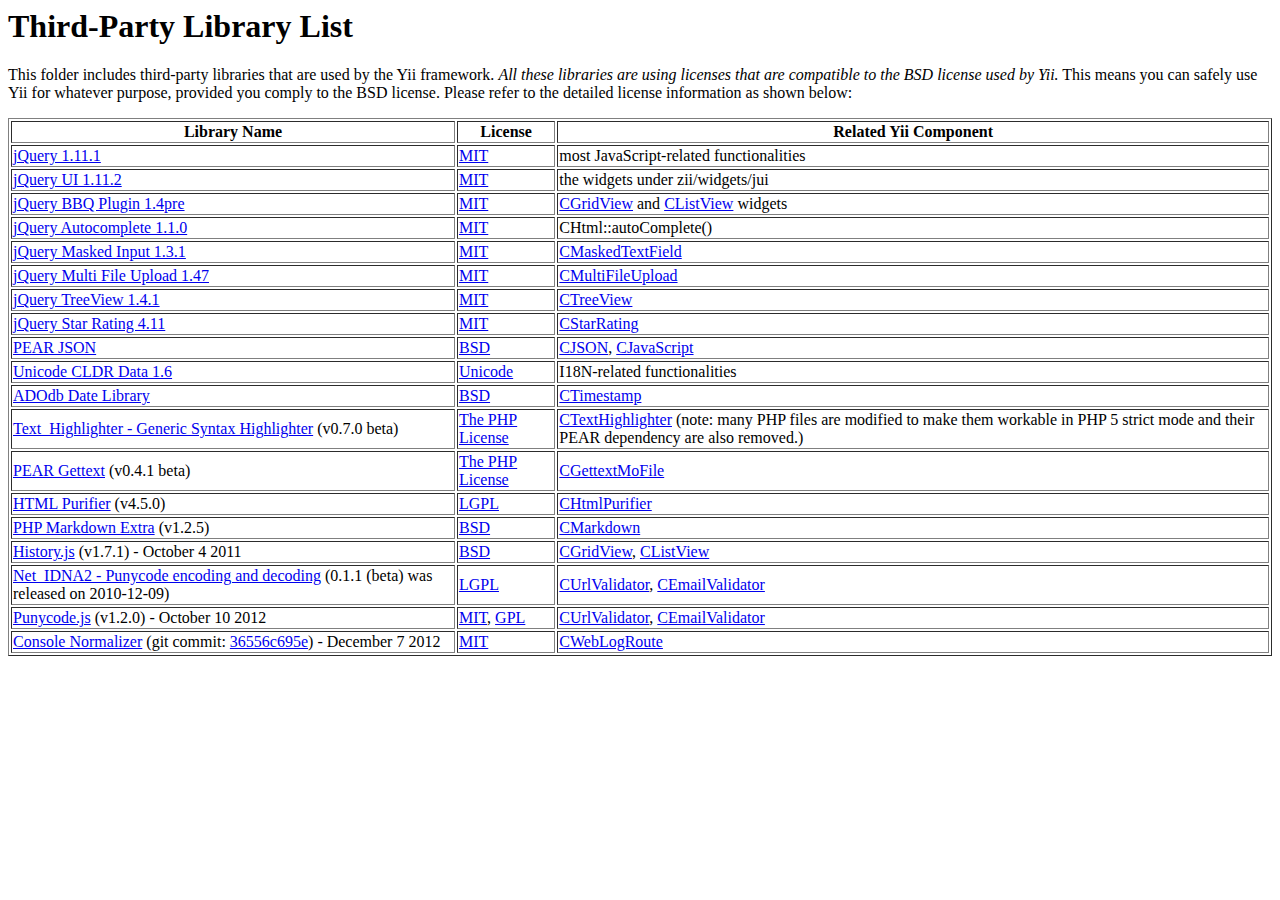
<file: framework/vendors/README.html>
<html>
<head>
<title>Third-Party Library List</title>
</head>

<body>
<h1>Third-Party Library List</h1>
<p>
This folder includes third-party libraries that are used by the Yii framework.
<em>All these libraries are using licenses that are compatible to the BSD license used by Yii.</em>
This means you can safely use Yii for whatever purpose, provided you comply to the BSD license.
Please refer to the detailed license information as shown below:
</p>
<table border="1">
<tr>
  <th>Library Name</th>
  <th>License</th>
  <th>Related Yii Component</th>
</tr>

<tr>
  <td><a href="http://jquery.com">jQuery 1.11.1</a></td>
  <td><a href="jquery/LICENSE.txt">MIT</a></td>
  <td>most JavaScript-related functionalities</td>
</tr>
<tr>
  <td><a href="http://www.jqueryui.com">jQuery UI 1.11.2</a></td>
  <td><a href="jqueryui/MIT-LICENSE.txt">MIT</a></td>
  <td>the widgets under zii/widgets/jui</td>
</tr>
<tr>
  <td><a href="http://benalman.com/projects/jquery-bbq-plugin/">jQuery BBQ Plugin 1.4pre</a></td>
  <td><a href="bbq/LICENSE.txt">MIT</a></td>
  <td><a href="http://www.yiiframework.com/doc/api/1.1/CGridView">CGridView</a> and <a href="http://www.yiiframework.com/doc/api/1.1/CListView">CListView</a> widgets</td>
</tr>
<tr>
  <td><a href="http://bassistance.de/jquery-plugins/jquery-plugin-autocomplete/">jQuery Autocomplete 1.1.0</a></td>
  <td><a href="jquery/autocomplete/LICENSE.txt">MIT</a></td>
  <td>CHtml::autoComplete()</td>
</tr>
<tr>
  <td><a href="http://digitalbush.com/projects/masked-input-plugin">jQuery Masked Input 1.3.1</a></td>
  <td><a href="jquery/maskedinput/LICENSE.txt">MIT</a></td>
  <td><a href="http://www.yiiframework.com/doc/api/1.1/CMaskedTextField">CMaskedTextField</a></td>
</tr>
<tr>
  <td><a href="http://www.fyneworks.com/jquery/multiple-file-upload/">jQuery Multi File Upload 1.47</a></td>
  <td><a href="http://www.fyneworks.com/jquery/multiple-file-upload/#tab-License">MIT</a></td>
  <td><a href="http://www.yiiframework.com/doc/api/1.1/CMultiFileUpload">CMultiFileUpload</a></td>
</tr>
<tr>
  <td><a href="http://bassistance.de/jquery-plugins/jquery-plugin-treeview/">jQuery TreeView 1.4.1</a></td>
  <td><a href="jquery/autocomplete/LICENSE.txt">MIT</a></td>
  <td><a href="http://www.yiiframework.com/doc/api/1.1/CTreeView">CTreeView</a></td>
</tr>
<tr>
  <td><a href="http://www.fyneworks.com/jquery/star-rating/">jQuery Star Rating 4.11</a></td>
  <td><a href="http://www.opensource.org/licenses/mit-license.php">MIT</a></td>
  <td><a href="http://www.yiiframework.com/doc/api/1.1/CStarRating">CStarRating</a></td>
</tr>
<tr>
  <td><a href="http://pear.php.net/pepr/pepr-proposal-show.php?id=198">PEAR JSON</a></td>
  <td><a href="json/LICENSE.txt">BSD</a></td>
  <td><a href="http://www.yiiframework.com/doc/api/1.1/CJSON">CJSON</a>, <a href="http://www.yiiframework.com/doc/api/1.1/CJavaScript">CJavaScript</a></td>
</tr>
<tr>
  <td><a href="http://www.unicode.org/cldr/">Unicode CLDR Data 1.6</a></td>
  <td><a href="cldr/LICENSE.txt">Unicode</a></td>
  <td>I18N-related functionalities</td>
</tr>
<tr>
  <td><a href="http://phplens.com/phpeverywhere/">ADOdb Date Library</a></td>
  <td><a href="adodb/LICENSE.txt">BSD</a></td>
  <td><a href="http://www.yiiframework.com/doc/api/1.1/CTimestamp">CTimestamp</a></td>
</tr>
<tr>
  <td><a href="http://pear.php.net/package/Text_Highlighter/">Text_Highlighter - Generic Syntax Highlighter</a> (v0.7.0 beta)</td>
  <td><a href="http://www.php.net/license/3_01.txt">The PHP License</a></td>
  <td><a href="http://www.yiiframework.com/doc/api/1.1/CTextHighlighter">CTextHighlighter</a> (note: many PHP files are modified to make them workable in PHP 5 strict mode and their PEAR dependency are also removed.) </td>
</tr>
<tr>
  <td><a href="http://pear.php.net/package/File_Gettext/">PEAR Gettext</a> (v0.4.1 beta)</td>
  <td><a href="gettext/LICENSE.txt">The PHP License</a></td>
  <td><a href="http://www.yiiframework.com/doc/api/1.1/CGettextMoFile">CGettextMoFile</a></td>
</tr>
<tr>
  <td><a href="http://htmlpurifier.org/">HTML Purifier</a> (v4.5.0)</td>
  <td><a href="htmlpurifier/LICENSE.txt">LGPL</a></td>
  <td><a href="http://www.yiiframework.com/doc/api/1.1/CHtmlPurifier">CHtmlPurifier</a></td>
</tr>
<tr>
  <td><a href="http://michelf.com/projects/php-markdown/">PHP Markdown Extra</a> (v1.2.5)</td>
  <td><a href="markdown/LICENSE.txt">BSD</a></td>
  <td><a href="http://www.yiiframework.com/doc/api/1.1/CMarkdown">CMarkdown</a></td>
</tr>
<tr>
  <td><a href="https://github.com/balupton/history.js/">History.js</a> (v1.7.1) - October 4 2011</td>
  <td><a href="history/license.txt">BSD</a></td>
  <td><a href="http://www.yiiframework.com/doc/api/1.1/CGridView">CGridView</a>, <a href="http://www.yiiframework.com/doc/api/1.1/CGridView">CListView</a></td>
</tr>
<tr>
  <td><a href="http://pear.php.net/package/Net_IDNA2/">Net_IDNA2 - Punycode encoding and decoding</a> (0.1.1 (beta) was released on 2010-12-09)</td>
  <td><a href="Net_IDNA2/LICENSE.txt">LGPL</a></td>
  <td><a href="http://www.yiiframework.com/doc/api/1.1/CUrlValidator">CUrlValidator</a>, <a href="http://www.yiiframework.com/doc/api/1.1/CEmailValidator">CEmailValidator</a></td>
</tr>
<tr>
  <td><a href="https://github.com/bestiejs/punycode.js">Punycode.js</a> (v1.2.0) - October 10 2012</td>
  <td><a href="punycode/LICENSE-MIT.txt">MIT</a>, <a href="punycode/LICENSE-GPL.txt">GPL</a></td>
  <td><a href="http://www.yiiframework.com/doc/api/1.1/CUrlValidator">CUrlValidator</a>, <a href="http://www.yiiframework.com/doc/api/1.1/CEmailValidator">CEmailValidator</a></td>
</tr>
<tr>
  <td><a href="https://github.com/Zenovations/console-normalizer">Console Normalizer</a> (git commit: <a href="https://github.com/Zenovations/console-normalizer/commit/36556c695ec1a741e1e2c0f99f17d1639169bb82">36556c695e</a>) - December 7 2012</td>
  <td><a href="console-normalizer/README.md">MIT</a></td>
  <td><a href="http://www.yiiframework.com/doc/api/1.1/CWebLogRoute">CWebLogRoute</a></td>
</tr>
</table>

</body>
</html>
</file>
